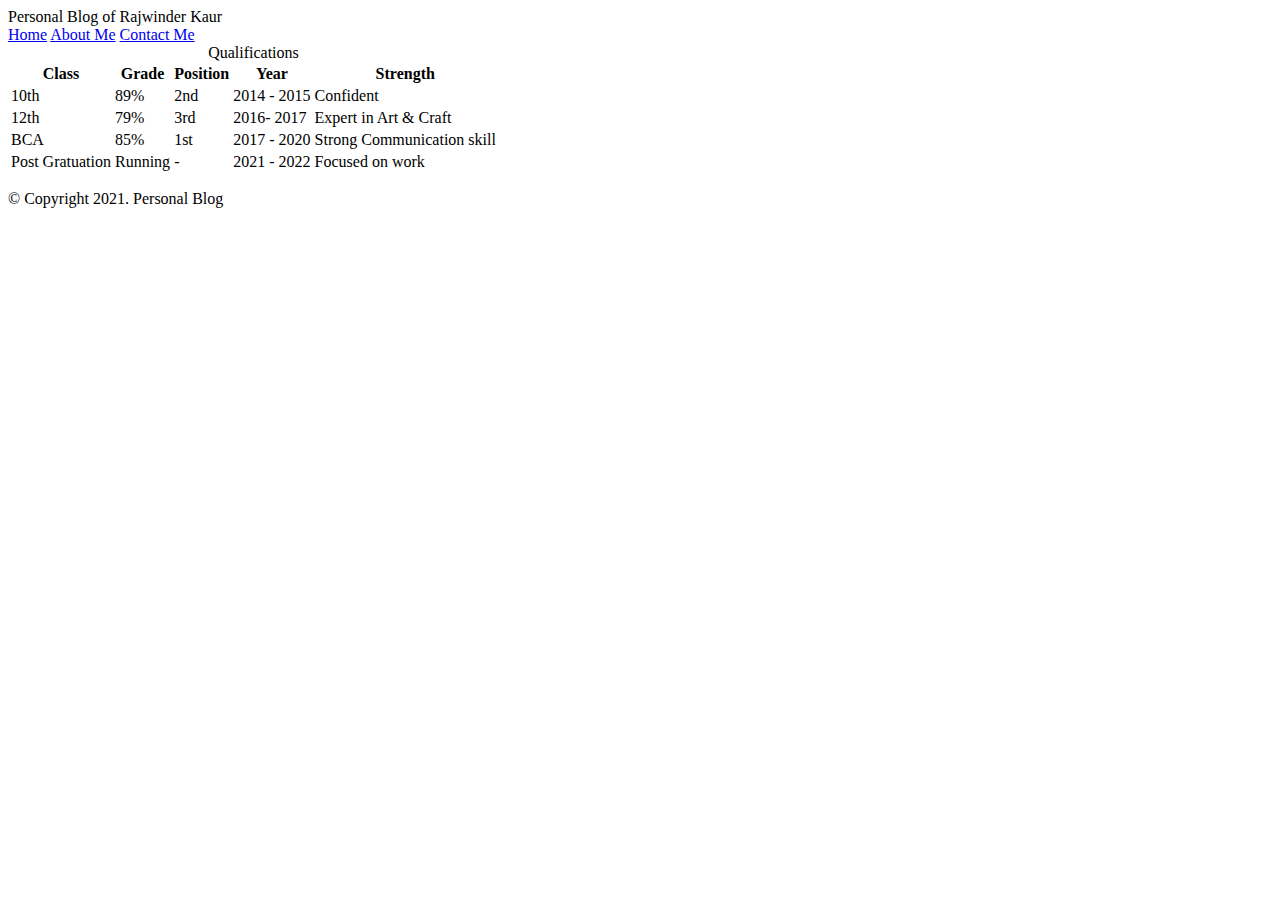
<file: temp/study.html>
<!DOCTYPE html>
<html lang="en">
<head>
    <meta charset="UTF-8">
    <meta http-equiv="X-UA-Compatible" content="IE=edge">
    <meta name="viewport" content="width=device-width, initial-scale=1.0">
    <title>Personal Blog</title>
    <link rel="stylesheet" href="C:\Users\Dell\Desktop\myBlog_Rajwinder_Kaur_c0812274\css\content.css">
</head>
<body>
   <main>
  <div id="container">
   
      <header class="header1">
        Personal Blog of  Rajwinder Kaur
      </header>
      <nav>
        
          <a href="index.html">Home</a>
          <a href="aboutMe.html">About Me</a>
          <a href="contactMe.html">Contact Me</a>
        
      </nav>
     <main>
        <div class="desktop">
            <table>
               <caption>Qualifications</caption>
                <tr>
                    <th>Class</th>
                    <th>Grade</th>
                    <th>Position</th>
                    <th>Year</th>
                    <th>Strength</th>
                </tr>
                <tr>
                    <td>10th</td>
                    <td>89%</td>
                    <td>2nd</td>
                    <td>2014 - 2015 </td>
                    <td>Confident</td>
                </tr>
                <tr>
                    <td>12th</td>
                    <td>79%</td>
                    <td>3rd</td>
                    <td> 2016- 2017 </td>
                    <td>Expert in Art & Craft</td>
                </tr>
                <tr>
                    <td>BCA</td>
                    <td>85%</td>
                    <td>1st</td>
                    <td>2017 - 2020 </td>
                    <td>Strong Communication skill</td>
                    
                </tr>
                <tr>
                    <td>Post Gratuation</td>
                    <td>Running</td>
                    <td> - </td>
                    <td>2021 - 2022</td>
                    <td>Focused on work</td>
                   
                </tr>
              
            </table>
        </div>
  
</main>
<!-- footer -->
 <footer>
   <div id="copyright">
     <p><!-- &#169; copyright symbol html entity number -->
     &copy; Copyright 2021. Personal Blog </p>
  
   </div>

</footer>
</div>
</body>
</html>
</file>
